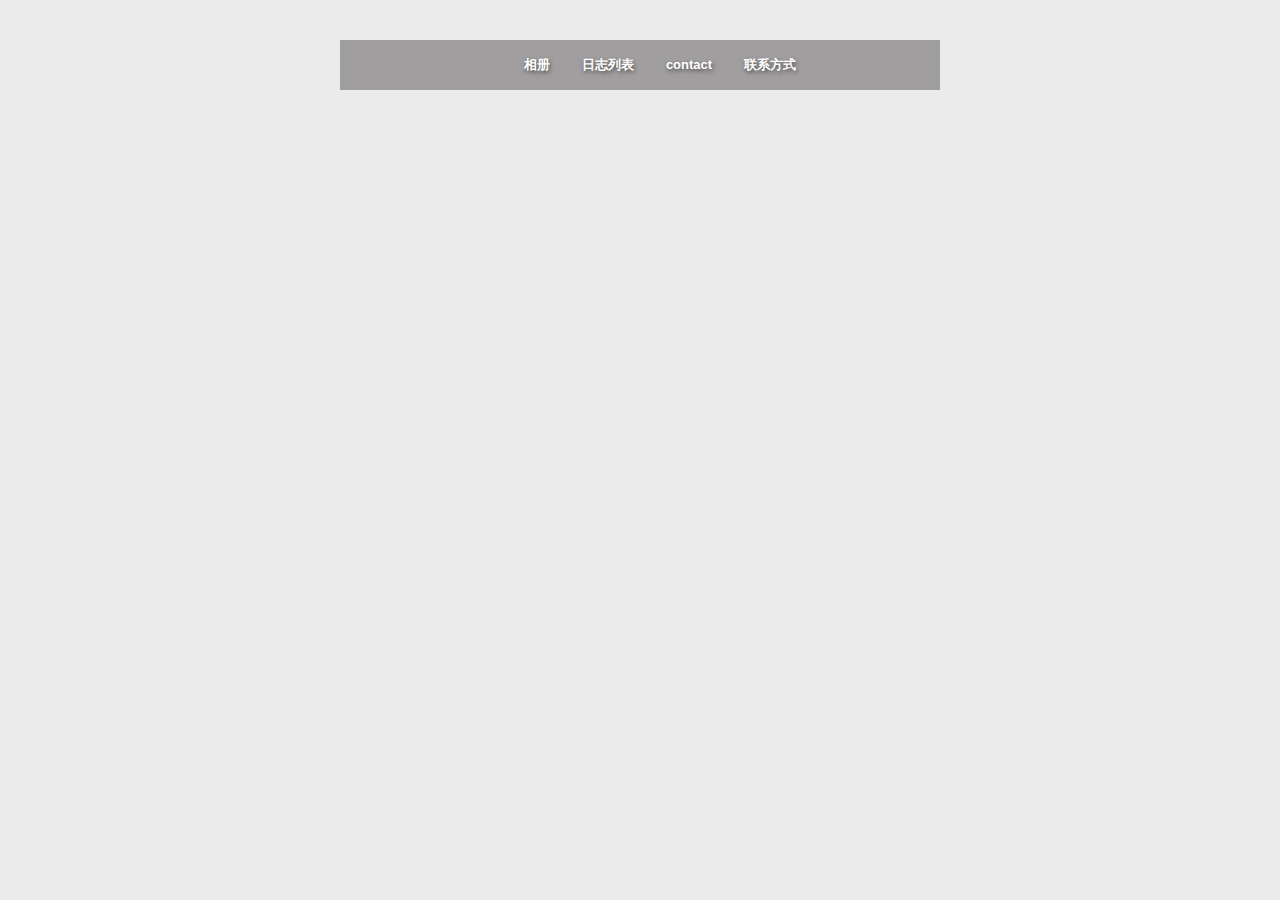
<file: index.html>
<!doctype>
<html>
       
 <head>
         <meta http-equiv="Content-Type" content="text/html; charset=utf-8">
        <title>我的博客</title>
        <link href="style.css" rel="stylesheet" type="text/css" >
                        
 </head>
                

 <body>
   <ul class="nav">
  <li><a href="./123.jpg">相册</a></li>
  <li><a href="./index2.html">日志列表</a></li>
  <li><a href="">contact</a></li>
  <li><a href="./index3.html">联系方式</a></li>
  
</ul>
 
</body>
</html>
</file>
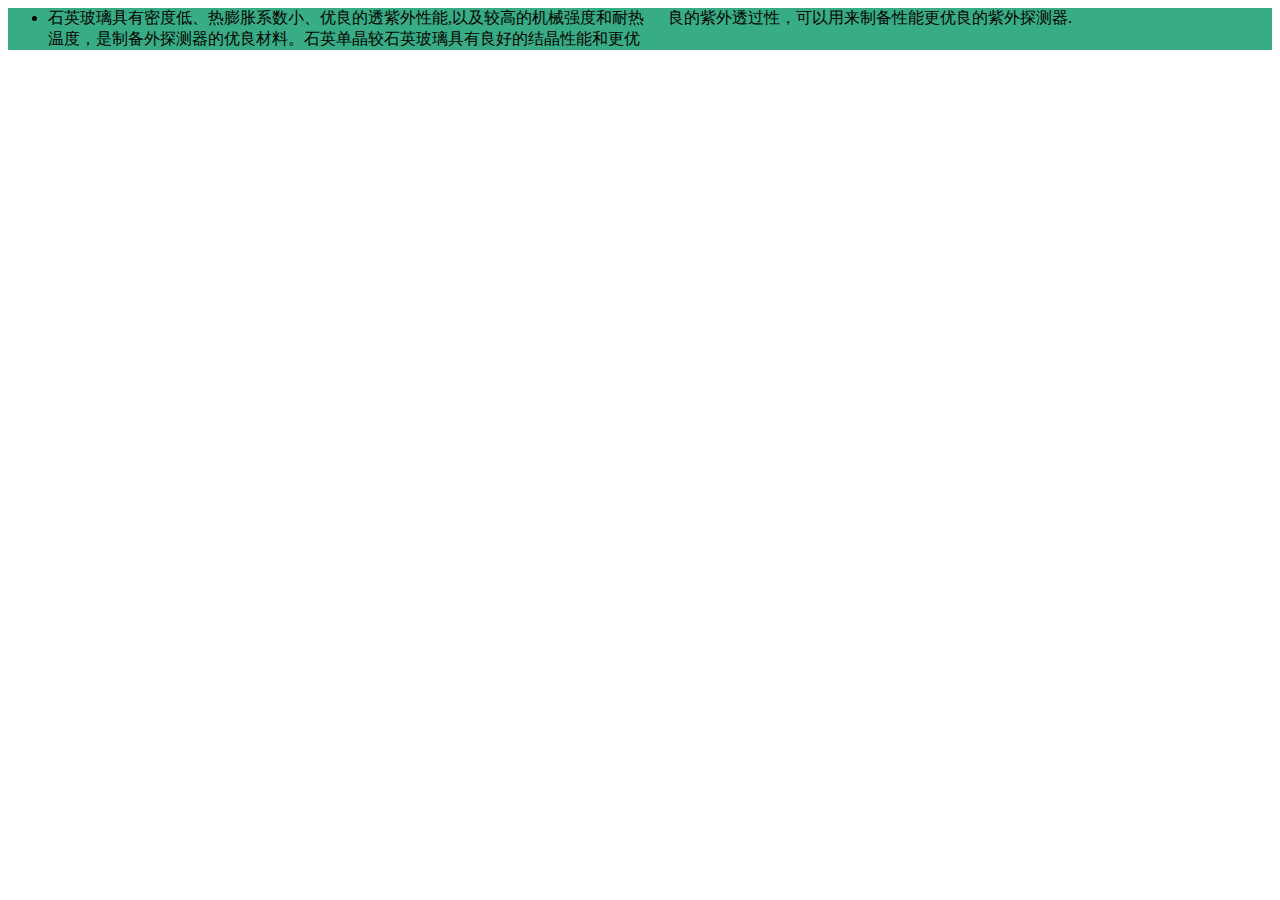
<file: index2.html>
<!doctype>
<html>
       
 <head>
         <meta http-equiv="Content-Type" content="text/html; charset=utf-8">
        <title>日志列表</title>
        <link href="style2.css" rel="stylesheet" type="text/css" >
                        
 </head>
                

 <body>
   <ul class="nav">
  <li>石英玻璃具有密度低、热膨胀系数小、优良的透紫外性能,以及较高的机械强度和耐热温度，是制备外探测器的优良材料。石英单晶较石英玻璃具有良好的结晶性能和更优良的紫外透过性，可以用来制备性能更优良的紫外探测器.
    </li>
  
  
</ul>
 
</body>
</html>
</file>
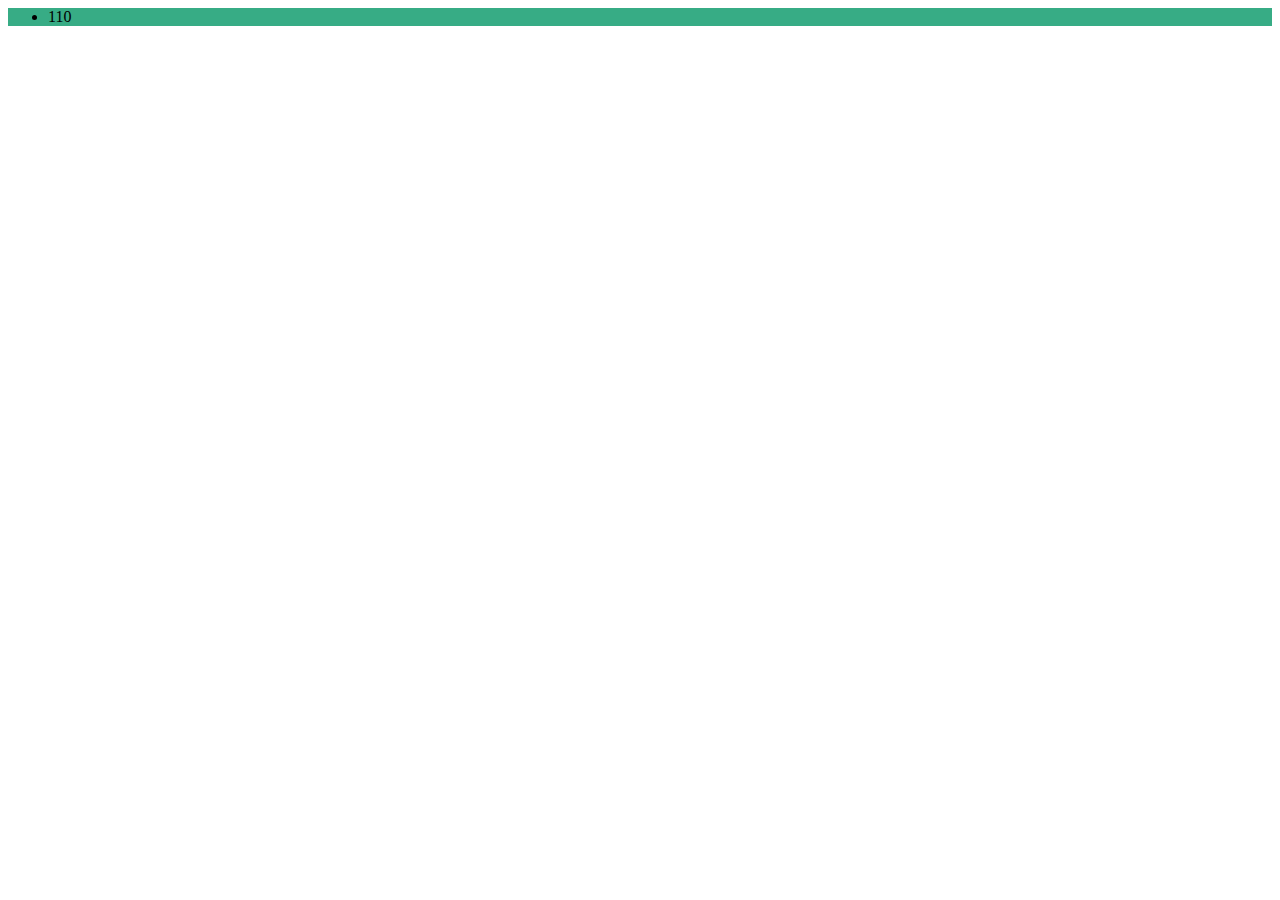
<file: index3.html>
<!doctype>
<html>
       
 <head>
         <meta http-equiv="Content-Type" content="text/html; charset=utf-8">
        <title>日志列表</title>
        <link href="style2.css" rel="stylesheet" type="text/css" >
                        
 </head>
                

 <body>
   <ul class="nav">
  <li>110
    </li>
  
  
</ul>
 
</body>
</html>
</file>
<file: style.css>
body{
  background: #ebebeb;
}
.nav{
  width:560px;
  height: 50px;
  font:bold 0/50px Arial;
  text-align:center;
  margin:40px auto 0;
    background: #a09e9e;
  /*制作圆*/

      /*制作导航立体风格*/
      
}
.nav a{
  display: inline-block;
 
  transition: all 0.2s ease-in;
 
}
.nav a:hover{
  
  transform:rotate(10deg);

}

.nav li{
  position:relative;
  display:inline-block;
  padding:0 16px;
  font-size: 13px;
  text-shadow:1px 2px 4px rgba(0,0,0,.5);
  list-style: none outside none;
}
/*使用伪元素制作导航列表项分隔线*/

    /*删除第一项和最后一项导航分隔线*/

.nav a,
.nav a:hover{
  color:#fff;
  text-decoration: none;
}
</file>
<file: style2.css>
.nav{

    columns: 10px 2;
    background-color: rgb(55, 172, 133)
}
</file>
